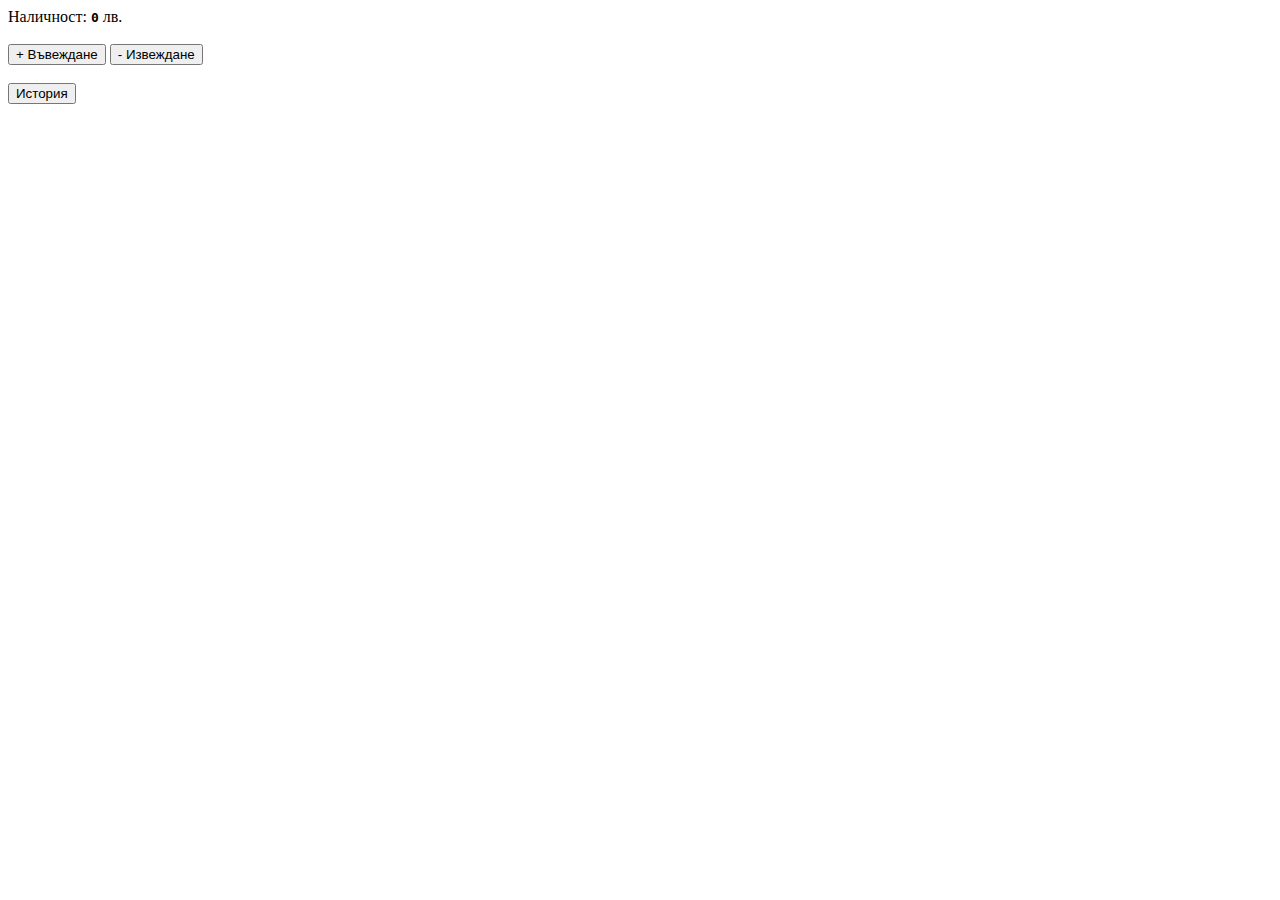
<file: index.html>
<!DOCTYPE html>
<html lang="en">

<head>
    <script type="text/javascript" src="/public/js/actions.js"></script>
    <!-- <link rel="stylesheet" href="public/css/indexpage.css"> -->
    <meta charset="UTF-8">
    <meta name="viewport" content="width=device-width, initial-scale=1.0">
    <title>Money Monitoring</title>
</head>

<body onload="loadBalance()">

    <div id="mainContent">
        <div id="inputBox">
            <form id="balance">
                Наличност: <tt id="f_balance" style="font-weight: 600;"></tt> лв.
                <br><br>
                <div id="mainButtons">
                    <a
                        onclick="document.getElementById('incomeFundsContainer').style.display = 'block';
                        document.getElementById('expencesContainer').style.display = 'none';">
                        <input type="button" value="+ Въвеждане" id="incomeButton"></input>
                    </a>

                    <a
                        onclick="document.getElementById('expencesContainer').style.display = 'block';
                        document.getElementById('incomeFundsContainer').style.display = 'none';">
                        <input type="button" value="- Извеждане" id="outcomeButton"></input>
                    </a>
                </div>
                <br>

                <div id="statusBox">
                    <a href="history.html">
                        <button id="statusButton">История</button>
                    </a>
                </div>


            
                <div id="incomeFundsContainer" style="display:none;">
                    <label>Въвеждана сума </label><input type="number" id="incomeFundsContainer_numberfield" required />
                    <br>
                    <label>Аргументи (задължително) </label><input type="text" id="incomeFundsContainer_textfieldArguments" required />
                    <hr><br>
                    <input type="submit" value="Въведи" id="incomeFundsContainer_submitButton" onclick="addToBalance()"></input>
                </div>
           


                <div id="expencesContainer" style="display:none;">
                    <label>Извеждана сума </label>
                    <input type="number" id="expencesContainer_numberfield" required />
                    <br>
                    <label>Аргументи (задължително) </label>
                    <input type="text" id="expencesContainer_textfieldArguments" required />
                    <hr>
                    <br>
                    <input type="button" value="Изведи" id="expencesContainer_submitButton" onclick="subtractOfBalance()"></input>
                </div>
            </form>

        </div>

    </div>
</body>

</html>
</file>
<file: public/css/indexpage.css>
body{
    font-size: 25px;
    font-family: 'Segoe UI', Tahoma, Geneva, Verdana, sans-serif;
}

#mainContent{
    text-align: center;
    
}

#inputBox{
    text-align: center;
    margin: 5%;
    border: solid 1px black;
    padding: 15px;
}

button {
    width: 220px;
    height: 60px;
    border: none;
    color: black;
    padding: 16px 32px;
    text-align: center;
    text-decoration: none;
    display: inline-block;
    font-size: 25px;
    margin: 4px 2px;
    transition-duration: 0.4s;
    cursor: pointer;
  }
#incomeButton {background-color: greenyellow;}
#outcomeButton {background-color: red;}
#statusButton{
    border: 1px solid black;
}
</file>
